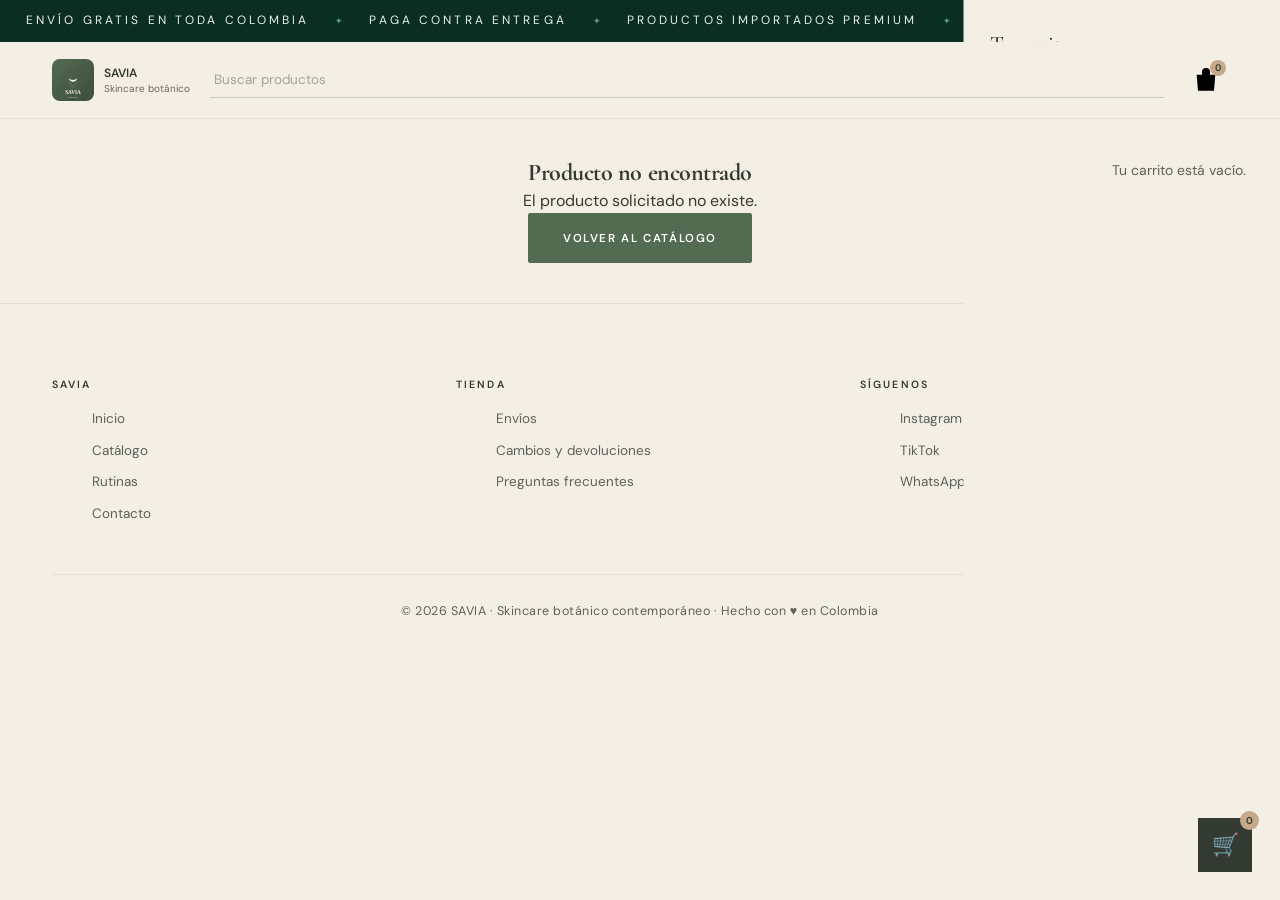
<file: producto.html>
<!DOCTYPE html>
<html lang="es">
<head>
<meta charset="UTF-8">
<meta name="viewport" content="width=device-width, initial-scale=1">
<title id="pageTitle">Producto · SAVIA</title>
<meta name="description" content="Ficha de producto SAVIA. Skincare botánico contemporáneo con personalización de colores.">
<meta property="og:type" content="product">
<meta name="theme-color" content="#536B50">
<link rel="icon" href="favicon.svg" sizes="any">
<link rel="icon" type="image/svg+xml" href="favicon.svg">
<link rel="preconnect" href="https://fonts.googleapis.com">
<link rel="preconnect" href="https://fonts.gstatic.com" crossorigin>
<link href="https://fonts.googleapis.com/css2?family=Cormorant+Garamond:wght@500;600&family=DM+Sans:wght@400;500;700&display=swap" rel="stylesheet">
<script type="application/ld+json">{"@context":"https://schema.org","@type":"OnlineStore","name":"SAVIA","slogan":"Tu piel, en su mejor esencia.","url":"https://ikib2c.github.io/tiendasavio/","areaServed":{"@type":"Country","name":"Colombia"}}</script>
<link rel="stylesheet" href="assets/css/style.css">
</head>
<body>
<a class="skip" href="#contenido">Ir al contenido</a>

<!-- Topbar nevora -->
<div class="nv-bar">
  <div class="nv-marquee">
    <div class="nv-set">
      <span>Envío gratis en toda Colombia</span><span class="nv-dot">✦</span>
      <span>Paga contra entrega</span><span class="nv-dot">✦</span>
      <span>Productos importados premium</span><span class="nv-dot">✦</span>
      <span>Skincare botánico contemporáneo</span><span class="nv-dot">✦</span>
    </div>
    <div class="nv-set" aria-hidden="true">
      <span>Envío gratis en toda Colombia</span><span class="nv-dot">✦</span>
      <span>Paga contra entrega</span><span class="nv-dot">✦</span>
      <span>Productos importados premium</span><span class="nv-dot">✦</span>
      <span>Skincare botánico contemporáneo</span><span class="nv-dot">✦</span>
    </div>
  </div>
</div>

<header id="header">
  <div class="hd">
    <a class="brand" href="index.html">
      <img src="img/logo-savia.svg" alt="SAVIA">
      <span class="bt">SAVIA<br><span style="font:400 10px/1.2 'DM Sans',sans-serif;color:#6b645a;display:block;margin-top:2px">Skincare botánico</span></span>
    </a>
    <div class="search">
      <input type="search" id="searchInput" placeholder="Buscar productos" aria-label="Buscar productos">
    </div>
    <div class="hicons">
      <button class="ib" id="cartBtn" aria-label="Ver carrito" onclick="toggleCart()"><svg class="ic" viewBox="0 0 24 24"><path d="M5 8h14l-1 12H6L5 8zM9 8V6a3 3 0 0 1 6 0v2"/></svg><span class="badge" id="cartCount">0</span></button>
    </div>
  </div>
</header>

<button class="mm-toggle" id="mmToggle" aria-label="Abrir menú" onclick="toggleMM()">☰</button>

<div class="mm" id="mm">
  <div class="mm-head">
    <span class="mm-title">SAVIA</span>
    <button class="ib" onclick="closeMM()" style="background:none">✕</button>
  </div>
  <ul class="mm-list">
    <li><button onclick="closeMM();window.location.href='index.html'">Inicio</button></li>
    <li><button onclick="closeMM();window.location.href='index.html#tienda'">Catálogo</button></li>
    <li><button onclick="closeMM();window.location.href='index.html#contacto'">Contacto</button></li>
  </ul>
  <div class="mm-foot">
    <a class="mm-wa" href="https://wa.me/573007579993?text=Hola%20SAVIA,%20quiero%20una%20recomendaci%C3%B3n" target="_blank">Pedir por WhatsApp</a>
  </div>
</div>

<main id="contenido">
  <section class="producto">
    <div class="wrap">
      <div class="bread"><a href="index.html">Inicio</a> <span>›</span> <span id="prodBreadCat">Producto</span></div>
    </div>
    <div class="producto-wrap">
      <!-- Galería -->
      <div class="producto-galeria">
        <div class="ph" id="fotoPrincipal">
          <img id="imgPrincipal" src="img/p/placeholder.svg" alt="">
        </div>
        <div class="miniaturas" id="miniaturas"></div>
      </div>

      <!-- Información — estilo nevora (product-form) -->
      <div class="producto-info">
        <form class="product-form" id="product-form" action="/cart/add" method="post" novalidate>
          <input type="hidden" name="id" value="">
          <input type="hidden" name="quantity" value="1">

          <span class="nv-eyebrow" id="prodEyebrow">Línea</span>
          <h1 id="prodNombre">Nombre del producto</h1>
          <p class="desc" id="prodSubtitle">Subtítulo del producto.</p>
          <ul class="nv-minibens" id="prodMiniBens"></ul>

          <div class="etiqueta chip-line" id="prodEtiqueta" style="display:none">Destacado</div>
          <div class="precio" id="prodPrecio">$0</div>

          <!-- Personalización de colores (variantes) -->
          <div class="product-form__variants" id="product-form__variants" style="display:none">
            <div id="variants-data"></div>
          </div>

          <div class="color-picker">
            <label>Color del envase</label>
            <div class="color-options" id="colorOptions"></div>
            <div class="color-preview"><div class="swatch" id="colorSwatch"></div><span id="colorNombre">—</span></div>
          </div>

          <p class="desc" id="prodDesc" style="margin-top:16px;margin-bottom:22px"></p>

          <div class="nv-urgency" id="prodUrgency" style="display:none">Lote importado disponible</div>

          <div class="product-form__buttons product-form__buttons--uppercase">
            <div class="product-form__quantity-and-btn product-form__quantity-and-btn--none product-form__quantity-and-btn--stretch-quantity">
              <div class="qty">
                <button type="button" onclick="cambiarCantidad(this,-1)">−</button>
                <input type="number" id="qty" value="1" min="1" max="99" readonly>
                <button type="button" onclick="cambiarCantidad(this,1)">+</button>
              </div>
              <button id="btnAdd" type="button" class="btn-add" onclick="agregarAlCarrito(producto.id,1,colorSeleccionado)">Agregar al carrito</button>
            </div>
          </div>

          <button class="btn-wa" id="btnWa" style="margin-top:10px;width:100%">Comprar por WhatsApp</button>
          <button class="btn-cod" id="btnCod" onclick="abrirCOD(producto.id)">Pedir contra entrega</button>
        </form>
      </div>

      <div class="tabs" style="margin-top:30px">
        <button class="tab-btn active" onclick="abrirTab(this,'descripcion')">Descripción</button>
        <button class="tab-btn" onclick="abrirTab(this,'ingredientes')">Ingredientes</button>
        <button class="tab-btn" onclick="abrirTab(this,'modo-uso')">Modo de uso</button>
        <button class="tab-btn" onclick="abrirTab(this,'beneficios')">Beneficios</button>
      </div>
      <div id="tab-descripcion" class="tab-panel active"></div>
      <div id="tab-ingredientes" class="tab-panel"></div>
      <div id="tab-modo-uso" class="tab-panel"></div>
      <div id="tab-beneficios" class="tab-panel"></div>
      </div>
    </div>
  </section>

  <!-- Completa tu rutina (clon nvrx nevora) -->
  <section class="nvrx" id="completaRutina">
    <div class="nvrx-shell">
      <header class="nvrx-header">
        <div class="nvrx-header__copy">
          <p class="nvrx-eyebrow"><span></span>NO TE QUEDES A MEDIAS</p>
          <h2>Completa tu rutina. <em>Llévala al siguiente nivel.</em></h2>
          <p class="nvrx-subheading">Seleccionamos productos que complementan tu compra y hacen que tu rutina sea más completa, práctica y consistente.</p>
        </div>
        <div class="nvrx-header__side">
          <div class="nvrx-proof">
            <span><b>01</b> Selección complementaria</span>
            <span><b>02</b> Envío gratis</span>
            <span><b>03</b> Pago al recibir</span>
          </div>
          <div class="nvrx-controls">
            <button type="button" data-prev aria-label="Producto anterior"><svg viewBox="0 0 24 24" aria-hidden="true"><path d="M15 6 9 12l6 6"></path></svg></button>
            <button type="button" data-next aria-label="Producto siguiente"><svg viewBox="0 0 24 24" aria-hidden="true"><path d="m9 6 6 6-6 6"></path></svg></button>
          </div>
        </div>
      </header>
      <div class="nvrx-track-wrap">
        <div class="nvrx-track" id="nvrxTrack"></div>
      </div>
    </div>
  </section>
</main>

<footer>
  <div class="wrap">
    <div class="footer-grid">
      <div class="footer-col">
        <h5>SAVIA</h5>
        <ul>
          <li><a href="index.html">Inicio</a></li>
          <li><a href="index.html#tienda">Catálogo</a></li>
          <li><a href="index.html#rutinas">Rutinas</a></li>
          <li><a href="index.html#contacto">Contacto</a></li>
        </ul>
      </div>
      <div class="footer-col">
        <h5>Tienda</h5>
        <ul>
          <li><a href="#">Envíos</a></li>
          <li><a href="#">Cambios y devoluciones</a></li>
          <li><a href="#">Preguntas frecuentes</a></li>
        </ul>
      </div>
      <div class="footer-col">
        <h5>Síguenos</h5>
        <ul>
          <li><a href="https://www.instagram.com/nevora.health/" target="_blank">Instagram</a></li>
          <li><a href="https://www.tiktok.com/@nevora55" target="_blank">TikTok</a></li>
          <li><a href="https://wa.me/573007579993" target="_blank">WhatsApp</a></li>
        </ul>
      </div>
    </div>
    <div class="copy">© 2026 SAVIA · Skincare botánico contemporáneo · Hecho con ♥ en Colombia</div>
  </div>
</footer>

<!-- Carrito flotante -->
<button class="fab-cart" id="fabCart" onclick="toggleCart()" aria-label="Ver carrito">🛒<span class="badge" id="fabBadge">0</span></button>
<div class="cd-overlay" id="cdOverlay" onclick="toggleCart()"></div>
<div class="cd-panel" id="cdPanel">
  <div class="cd-h"><h3>Tu carrito</h3><button class="ib" onclick="toggleCart()">✕</button></div>
  <div class="cd-body" id="cdBody">
    <div class="cd-empty" id="cdEmpty">Tu carrito está vacío.</div>
    <div class="cd-items" id="cdItems"></div>
    <div class="cd-total" id="cdTotal" style="display:none">
      <div style="display:flex;justify-content:space-between;font:600 15px var(--ff-titular);color:var(--grafito);margin:0 0 12px">
        <span>Subtotal</span><span id="cdSubtotal">$0</span>
      </div>
      <div class="cd-pagos">
        <div style="font-size:12px;color:var(--texto-secundario);margin-bottom:8px">Formas de pago</div>
        <div style="display:flex;gap:8px;flex-wrap:wrap">
          <span style="font-size:10px;border:1px solid var(--borde);color:var(--texto-secundario);padding:3px 8px;border-radius:6px">PSE</span>
          <span style="font-size:10px;border:1px solid var(--borde);color:var(--texto-secundario);padding:3px 8px;border-radius:6px">Nequi</span>
          <span style="font-size:10px;border:1px solid var(--borde);color:var(--texto-secundario);padding:3px 8px;border-radius:6px">Bancolombia</span>
          <span style="font-size:10px;border:1px solid var(--borde);color:var(--texto-secundario);padding:3px 8px;border-radius:6px">Visa</span>
          <span style="font-size:10px;border:1px solid var(--borde);color:var(--texto-secundario);padding:3px 8px;border-radius:6px">Mastercard</span>
        </div>
      </div>
      <button class="btn savia" id="cdCheckout" style="width:100%;margin-top:10px">Pedir por WhatsApp</button>
      <div style="font-size:12px;color:var(--texto-secundario);text-align:center;margin-top:8px">Sin pagar nada por adelantado</div>
    </div>
  </div>
</div>

<!-- Formulario COD clon Releasit nevora -->
<div class="cod-overlay" id="codOverlay" onclick="cerrarCOD()"></div>
<div class="cod-modal" id="codModal">
  <div class="cod-h">
    <h3>Completa tu pedido</h3>
    <button class="cod-close" onclick="cerrarCOD()" aria-label="Cerrar">✕</button>
  </div>
  <div class="cod-body">
    <form id="codForm">
      <!-- Resumen del producto -->
      <div class="cod-prod">
        <div class="cod-prod-media">
          <div class="cod-prod-img" id="codProdImg"></div>
          <span class="cod-prod-qty" id="codProdQty">1</span>
        </div>
        <div class="cod-prod-info">
          <div class="cod-prod-name" id="codProdName"></div>
          <div class="cod-prod-prices">
            <span class="cod-prod-orig" id="codProdOrig"></span>
            <span class="cod-prod-final" id="codProdFinal"></span>
          </div>
        </div>
      </div>

      <!-- Método de envío -->
      <div class="cod-ship">
        <span class="cod-ship-label">Método de envío</span>
        <label class="cod-ship-item">
          <input type="radio" name="shippingRate" value="gratis" checked>
          <span class="cod-ship-text">
            <span class="cod-ship-title">Envío gratis</span>
            <span class="cod-ship-desc">Entrega en 3 a 5 días hábiles</span>
          </span>
          <span class="cod-ship-price">Gratis</span>
        </label>
        <label class="cod-ship-item">
          <input type="radio" name="shippingRate" value="prioritario">
          <span class="cod-ship-text">
            <span class="cod-ship-title">Envío prioritario</span>
            <span class="cod-ship-desc">Recibe tu pedido lo antes posible</span>
          </span>
          <span class="cod-ship-price">$5.000</span>
        </label>
      </div>
      <p class="cod-trust">Paga al recibir. Sin anticipos.</p>

      <!-- Datos de entrega -->
      <p class="cod-section">¿Dónde recibes tu pedido?</p>
      <p class="cod-help">Escribe tu dirección completa para facilitar la entrega.</p>

      <div class="cod-row">
        <div class="cod-field">
          <label>Nombre <span class="req">*</span></label>
          <input type="text" id="codNombre" placeholder="Nombre" required>
        </div>
        <div class="cod-field">
          <label>Apellido <span class="req">*</span></label>
          <input type="text" id="codApellido" placeholder="Apellido" required>
        </div>
      </div>
      <div class="cod-field">
        <label>Celular / WhatsApp <span class="req">*</span></label>
        <input type="tel" id="codTelefono" placeholder="Tu número de celular" required>
        <span class="cod-help">Recibirás la confirmación y la guía por WhatsApp.</span>
      </div>
      <div class="cod-field">
        <label>Dirección de entrega <span class="req">*</span></label>
        <input type="text" id="codDireccion" placeholder="Ej. Calle 45 #13-25, casa o apartamento" required>
      </div>
      <div class="cod-row">
        <div class="cod-field">
          <label>Departamento <span class="req">*</span></label>
          <select id="codDepartamento">
            <option value="">Departamento</option>
            <option value="AMAZONAS">AMAZONAS</option>
            <option value="ANTIOQUIA">ANTIOQUIA</option>
            <option value="ARAUCA">ARAUCA</option>
            <option value="ARCHIPIELAGO DE SAN ANDRES, PROVIDENCIA Y SANTA CATALINA">ARCHIPIELAGO DE SAN ANDRES</option>
            <option value="ATLANTICO">ATLANTICO</option>
            <option value="BOLIVAR">BOLIVAR</option>
            <option value="BOYACA">BOYACA</option>
            <option value="CALDAS">CALDAS</option>
            <option value="CAQUETA">CAQUETA</option>
            <option value="CASANARE">CASANARE</option>
            <option value="CAUCA">CAUCA</option>
            <option value="CESAR">CESAR</option>
            <option value="CHOCO">CHOCO</option>
            <option value="CORDOBA">CORDOBA</option>
            <option value="CUNDINAMARCA">CUNDINAMARCA</option>
            <option value="GUAINIA">GUAINIA</option>
            <option value="GUAVIARE">GUAVIARE</option>
            <option value="HUILA">HUILA</option>
            <option value="LA GUAJIRA">LA GUAJIRA</option>
            <option value="MAGDALENA">MAGDALENA</option>
            <option value="META">META</option>
            <option value="NARINO">NARINO</option>
            <option value="NORTE DE SANTANDER">NORTE DE SANTANDER</option>
            <option value="PUTUMAYO">PUTUMAYO</option>
            <option value="QUINDIO">QUINDIO</option>
            <option value="RISARALDA">RISARALDA</option>
            <option value="SANTANDER">SANTANDER</option>
            <option value="SUCRE">SUCRE</option>
            <option value="TOLIMA">TOLIMA</option>
            <option value="VALLE DEL CAUCA">VALLE DEL CAUCA</option>
            <option value="VAUPES">VAUPES</option>
            <option value="VICHADA">VICHADA</option>
          </select>
        </div>
        <div class="cod-field">
          <label>Ciudad <span class="req">*</span></label>
          <input type="text" id="codCiudad" placeholder="Ciudad" required>
        </div>
      </div>
      <div class="cod-field">
        <label>Barrio / Referencia (opcional)</label>
        <input type="text" id="codNota" placeholder="#Casa / Torre / Apto / Barrio o Referencia">
      </div>
      <div class="cod-row">
        <div class="cod-field">
          <label>Color del envase</label>
          <select id="codColor"></select>
        </div>
        <div class="cod-field">
          <label>Cantidad</label>
          <input type="number" id="codCantidad" value="1" min="1" max="99">
        </div>
      </div>

      <!-- Upsells -->
      <div class="cod-upsell">
        <h4>¿Agregar un producto más?</h4>
        <div id="codUpsells"></div>
      </div>

      <!-- Totales -->
      <div class="cod-totals">
        <div class="cod-tot-row" id="codRowDesc" style="display:none">
          <span>Descuentos</span><span id="codDescuentos">-$0</span>
        </div>
        <div class="cod-tot-row">
          <span>Subtotal</span><span id="codSubtotal">$0</span>
        </div>
        <div class="cod-tot-row">
          <span>Envío</span><span id="codEnvio">Gratis</span>
        </div>
        <div class="cod-tot-row cod-tot-final">
          <span>Total</span><span id="codTotal">$0</span>
        </div>
      </div>
      <p class="cod-commit">Al confirmar, te comprometes a recibir y pagar tu pedido en la entrega.</p>
    </form>
  </div>
  <div class="cod-actions">
    <button class="cod-btn-cerrar" onclick="cerrarCOD()">Cerrar</button>
    <button class="cod-btn-cod" id="codBtnEnviar">Confirmar pedido</button>
  </div>
</div>

<script src="data/configuracion.js"></script>
<script src="data/catalogo.js"></script>
<script src="assets/js/main.js"></script>
<script>
/* Lectura del producto desde la URL (?id=p01) y renderizado de la ficha */
const params = new URLSearchParams(location.search);
const pid = params.get('id');
const producto = window.CATALOGO_SAVIA && window.CATALOGO_SAVIA.find(p => p.id === pid);

if (!producto) {
  document.getElementById('contenido').innerHTML = '<div style="padding:40px;text-align:center"><h2>Producto no encontrado</h2><p>El producto solicitado no existe.</p><a href="index.html" class="btn savia">Volver al catálogo</a></div>';
} else {
  document.title = producto.n + ' · SAVIA';
  document.getElementById('pageTitle').textContent = producto.n + ' · SAVIA';
  document.getElementById('prodEyebrow').textContent = producto.linea;
  document.getElementById('prodBreadCat').textContent = producto.linea;
  document.getElementById('prodNombre').textContent = producto.n;
  document.getElementById('prodSubtitle').textContent = producto.desc;
  document.getElementById('prodPrecio').innerHTML = producto.pOrig
    ? `<span style="font-size:15px;color:var(--texto-secundario);text-decoration:line-through;margin-right:8px">${new Intl.NumberFormat('es-CO',{style:'currency',currency:'COP',minimumFractionDigits:0}).format(producto.pOrig)}</span>${new Intl.NumberFormat('es-CO',{style:'currency',currency:'COP',minimumFractionDigits:0}).format(producto.p)} <span style="color:var(--savia);font-weight:700;font-size:14px;margin-left:6px">-${Math.round(((producto.pOrig-producto.p)/producto.pOrig)*100)}%</span>`
    : new Intl.NumberFormat('es-CO',{style:'currency',currency:'COP',minimumFractionDigits:0}).format(producto.p);
  document.getElementById('prodDesc').textContent = producto.desc;

  // Ocultar subtítulo si está vacío
  if(!producto.desc){ document.getElementById('prodSubtitle').style.display='none'; }

  // Set hidden product id
  document.querySelector('#product-form input[name="id"]').value = producto.id;

  const etiqueta = document.getElementById('prodEtiqueta');
  if (producto.destacado) { etiqueta.style.display='inline-flex'; etiqueta.textContent='Destacado'; }
  if (producto.nuevo) { etiqueta.style.display='inline-flex'; etiqueta.textContent='Nuevo'; }

  // Mini-beneficios estilo nevora
  const miniBens = document.getElementById('prodMiniBens');
  producto.beneficios.forEach(b=>{
    const li=document.createElement('li'); li.textContent=b; miniBens.appendChild(li);
  });

  // Urgencia (estilo nevora "Lote importado disponible")
  const urgency = document.getElementById('prodUrgency');
  if(producto.destacado || producto.nuevo){
    urgency.style.display='flex';
    urgency.textContent = producto.nuevo ? 'Lanzamiento disponible' : 'Lote importado disponible';
  }

  const imgPrincipal = document.getElementById('imgPrincipal');
  const miniaturas = document.getElementById('miniaturas');
  producto.imgs.forEach((src,i)=>{
    const m = document.createElement('img');
    m.src = src; m.alt = producto.n; m.className='mini'+(i===0?' active':'');
    m.onclick=()=>{ imgPrincipal.src=src; document.querySelectorAll('#miniaturas img').forEach(x=>x.classList.remove('active')); m.classList.add('active'); };
    miniaturas.appendChild(m);
  });
  if(producto.imgs.length) imgPrincipal.src=producto.imgs[0];

  // Personalización de colores
  const colorOptions = document.getElementById('colorOptions');
  let colorSeleccionado = Object.keys(producto.color)[0];
  Object.entries(producto.color).forEach(([nombre,hex])=>{
    const chip = document.createElement('div');
    chip.className='color-chip'+(nombre===colorSeleccionado?' active':'');
    chip.style.background=hex;
    chip.title=nombre;
    chip.onclick=()=>{
      colorSeleccionado=nombre;
      document.querySelectorAll('.color-chip').forEach(c=>c.classList.remove('active'));
      chip.classList.add('active');
      document.getElementById('colorSwatch').style.background=hex;
      document.getElementById('colorNombre').textContent=nombre;
      actualizarWhatsApp();
    };
    colorOptions.appendChild(chip);
  });

  // Tabs
  window.abrirTab = function(btn, id){
    document.querySelectorAll('.tab-btn').forEach(b=>b.classList.remove('active'));
    document.querySelectorAll('.tab-panel').forEach(p=>p.classList.remove('active'));
    btn.classList.add('active');
    document.getElementById('tab-'+id).classList.add('active');
  };
  document.getElementById('tab-descripcion').textContent = producto.desc;
  document.getElementById('tab-ingredientes').innerHTML = '<h4>Ingredientes</h4><p>'+producto.ingredientes+'</p>';
  document.getElementById('tab-modo-uso').innerHTML = '<h4>Modo de uso</h4><p>'+producto.uso+'</p>';
  document.getElementById('tab-beneficios').innerHTML = '<h4>Beneficios</h4><ul>'+producto.beneficios.map(b=>'<li>'+b+'</li>').join('')+'</ul>';

  // JSON-LD producto
  const ld = {"@context":"https://schema.org","@type":"Product","name":producto.n,"image":producto.imgs[0],"description":producto.desc,"brand":{"@type":"Brand","name":"SAVIA"},"offers":{"@type":"Offer","price":String(producto.p),"priceCurrency":"COP","availability":"https://schema.org/InStock"}};
  const existing = document.querySelector('script[type="application/ld+json"]');
  if(existing) existing.remove();
  const s = document.createElement('script'); s.type='application/ld+json'; s.text=JSON.stringify(ld); document.head.appendChild(s);

  // WhatsApp dinámico con color seleccionado
  function actualizarWhatsApp(){
    const wa = document.getElementById('btnWa');
    const qty = document.getElementById('qty').value;
    const texto = `Hola SAVIA, me interesa el producto "${producto.n}" (color del envase: ${colorSeleccionado}), cantidad ${qty}.`;
    wa.href = `https://wa.me/${window.CONFIG_PUBLICADA.tienda.whatsappPedidos}?text=${encodeURIComponent(texto)}`;
  }
  document.getElementById('qty').addEventListener('input', actualizarWhatsApp);
  actualizarWhatsApp();
}
</script>
</body>
</html>
</file>
<file: assets/css/style.css>
/* ============================================================
   SAVIA — Sistema de diseño (basado en brief_branding_SAVIA_actualizado.md §5)
   Estructura adaptada de nevora.com.co (Shopify)
   Colores: verde #536B50 | niebla #DCE4D5 | marfil #F4EFE5 | arena #C6A98B | grafito #333A32
   Tipografía: Cormorant Garamond (títulos) + DM Sans (cuerpo/botones)
   ============================================================ */

/* Tokens de marca SAVIA */
:root{
  --savia:#536B50;           /* Verde SAVIA — principal, logotipo, botones */
  --savia-niebla:#DCE4D5;    /* Verde niebla — fondos secundarios */
  --marfil:#F4EFE5;          /* Marfil natural — fondo principal */
  --arena:#C6A98B;           /* Arena — acentos cálidos */
  --grafito:#333A32;         /* Grafito vegetal — texto, contraste */
  --grafito-soft:#5A6259;
  --blanco:#FFFFFF;

  --fondo-principal:var(--marfil);
  --fondo-secundario:var(--savia-niebla);
  --texto-principal:var(--grafito);
  --texto-secundario:var(--grafito-soft);
  --acento:var(--savia);
  --acento-suave:rgba(83,107,80,0.10);
  --borde:#E8E0D4;
  --sombra:0 1px 3px rgba(51,58,50,0.06), 0 8px 24px rgba(51,58,50,0.08);
  --sombra-suave:0 1px 2px rgba(51,58,50,0.04);

  --ff-titular:"Cormorant Garamond", serif;
  --ff-cuerpo:"DM Sans", sans-serif;

  --radio:2px;           /* nevora usa esquinas muy suaves/casi cuadradas */
  --radio-pill:999px;
  --espacio-xs:8px;
  --espacio-sm:16px;
  --espacio-md:24px;
  --espacio-lg:40px;
  --espacio-xl:64px;
}

*,::before,::after{box-sizing:border-box}
html{scroll-behavior:smooth;overflow-anchor:none}
body{
  background:var(--fondo-principal);
  color:var(--texto-principal);
  font:400 16px/1.6 var(--ff-cuerpo);
  -webkit-font-smoothing:antialiased;
  margin:0
}
img{max-width:100%;display:block}
a{color:inherit;text-decoration:none}
button{font-family:inherit;background:none;border:0;cursor:pointer;font:inherit}
input,select,textarea{font-family:inherit;font:inherit}
h1,h2,h3,h4{font-family:var(--ff-titular);line-height:1.2;letter-spacing:-0.02em;margin:0}
p{margin:0}
.skip{position:absolute;left:-999px;top:8px;background:var(--blanco);color:var(--grafito);padding:10px 16px;border-radius:10px;z-index:999;font-weight:600}
.skip:focus{left:8px}
.wrap{max-width:1240px;margin:0 auto;padding:0 32px}
.section{padding:88px 0}
.section-title{font:500 clamp(30px,4vw,44px)/1.15 var(--ff-titular);color:var(--grafito);text-align:center;margin-bottom:14px;letter-spacing:-.01em}
.section-sub{color:var(--texto-secundario);text-align:center;font-size:15px;max-width:600px;margin:0 auto 44px;line-height:1.7}

/* ============ Topbar nevora (marquee) ============ */
.nv-bar{
  width:100%;background:#0a2e22;height:42px;display:flex;align-items:center;overflow:hidden;font-family:"DM Sans",-apple-system,sans-serif
}
.nv-marquee{display:flex;white-space:nowrap;animation:nv-scroll 34s linear infinite}
.nv-marquee:hover{animation-play-state:paused}
.nv-set{display:flex;align-items:center;flex-shrink:0}
.nv-set span{font-size:12px;font-weight:400;letter-spacing:0.26em;text-transform:uppercase;color:#e8f0ec;padding:0 26px}
.nv-dot{color:#5a9e7e!important;font-size:9px!important;letter-spacing:0!important;padding:0!important}
@keyframes nv-scroll{0%{transform:translateX(0)}100%{transform:translateX(-50%)}}
@media (max-width:600px){.nv-set span{font-size:10.5px;letter-spacing:0.18em;padding:0 18px}}

/* ============ Header / Navegación ============ */
#header{position:sticky;top:0;z-index:60;background:rgba(244,239,229,0.96);backdrop-filter:blur(14px);-webkit-backdrop-filter:blur(14px);border-bottom:1px solid rgba(51,58,50,0.08)}
.hd{display:grid;grid-template-columns:auto 1fr auto;align-items:center;gap:20px;max-width:1240px;margin:0 auto;padding:16px 32px}
.brand{justify-self:start;display:flex;align-items:center;gap:10px}
.brand img{height:42px;display:block}
.brand .bt{font:600 12px/1.35 var(--ff-cuerpo);color:var(--grafito);max-width:172px;text-align:left}
.search{position:relative;flex:1;min-width:0}
.search input{width:100%;border:0;border-bottom:1px solid rgba(51,58,50,0.2);border-radius:0;background:transparent;padding:9px 4px;font:400 13.5px var(--ff-cuerpo);color:var(--grafito);transition:border-color .25s}
.search input:focus{outline:none;border-bottom-color:var(--savia)}
.search input::placeholder{color:rgba(51,58,50,0.42)}
.hicons{display:flex;gap:6px;justify-self:end;align-items:center}
.ib{position:relative;width:44px;height:44px;border-radius:50%;background:transparent;color:var(--grafito);display:grid;place-items:center;transition:background .2s}
.ib:hover{background:rgba(51,58,50,0.06)}
.ib .badge{position:absolute;top:2px;right:2px;min-width:16px;height:16px;padding:0 4px;border-radius:9px;background:var(--arena);color:var(--grafito);font:600 9.5px/16px var(--ff-cuerpo);text-align:center}

/* Menú móvil */
.mm-toggle{display:none;width:44px;height:44px;border-radius:50%;background:transparent;color:var(--grafito);place-items:center;cursor:pointer;transition:background .2s;justify-self:end}
.mm-toggle:hover{background:rgba(51,58,50,0.06)}
.mm{position:fixed;inset:0;background:rgba(51,58,50,0.45);z-index:75;opacity:0;visibility:hidden;transition:.3s;backdrop-filter:blur(2px)}
.mm.open{opacity:1;visibility:visible}
.mm-panel{position:fixed;top:0;left:-320px;width:320px;max-width:88vw;height:100%;background:var(--marfil);z-index:80;transition:left .35s cubic-bezier(.25,.46,.45,.94);display:flex;flex-direction:column;box-shadow:14px 0 40px rgba(51,58,50,0.2)}
.mm.open .mm-panel{left:0}
.mm-head{display:flex;justify-content:space-between;align-items:center;padding:16px 20px;border-bottom:1px solid var(--borde)}
.mm-title{font:700 22px var(--ff-titular);color:var(--grafito)}
.mm-list{flex:1;overflow-y:auto;padding:16px 12px;list-style:none}
.mm-list button{width:100%;display:flex;align-items:center;gap:12px;padding:13px 14px;border-radius:12px;font:500 14.5px var(--ff-cuerpo);color:var(--grafito);text-align:left;transition:background .2s}
.mm-list button:hover{background:rgba(51,58,50,0.04)}
.mm-foot{padding:14px 16px;border-top:1px solid var(--borde)}
.mm-wa{display:flex;align-items:center;justify-content:center;gap:10px;background:var(--savia);color:var(--blanco);border-radius:var(--radio-pill);padding:13px;font:600 14px var(--ff-cuerpo)}

/* ============ Héroe (estilo Shrine: editorial, aireado, serif protagonista) ============ */
.hero{padding:110px 0 90px;text-align:center;position:relative;overflow:hidden}
.hero-org{position:absolute;inset:-15% -5% auto -5%;background:var(--savia-niebla);border-radius:60% 40% 70% 30% / 50% 60% 40% 50%;z-index:-1;filter:blur(80px);opacity:0.75}
.hero-badge{display:inline-flex;align-items:center;gap:8px;background:transparent;border:1px solid rgba(83,107,80,0.3);border-radius:0;padding:8px 18px;font:600 10px var(--ff-cuerpo);letter-spacing:.22em;text-transform:uppercase;color:var(--savia);margin-bottom:26px}
.hero .eyebrow{font:500 11px var(--ff-cuerpo);letter-spacing:.26em;text-transform:uppercase;color:var(--texto-secundario);margin-bottom:22px;display:inline-block}
.hero h1{font:500 clamp(40px,6.5vw,80px)/1.08 var(--ff-titular);color:var(--grafito);margin:0 0 26px;letter-spacing:-.02em}
.hero h1 em{font-style:italic;font-weight:400;color:var(--savia)}
.hero .lead{font-size:16.5px;color:var(--texto-secundario);max-width:560px;margin:0 auto 38px;line-height:1.8}
.hero-cta{display:flex;gap:14px;justify-content:center;flex-wrap:wrap;margin-top:0}

/* ============ Botones (estilo Shrine: uppercase, letter-spacing, minimal) ============ */
.button{
  --shadow-horizontal-offset:var(--buttons-shadow-horizontal-offset);
  --shadow-vertical-offset:var(--buttons-shadow-vertical-offset);
  --shadow-blur-radius:var(--buttons-shadow-blur-radius);
  --shadow-opacity:var(--buttons-shadow-opacity);
  --border-offset:var(--buttons-border-offset);
  --border-opacity:calc(1 - var(--buttons-border-opacity));
  border-radius:var(--buttons-radius-outset);
  position:relative;
  display:inline-flex;
  justify-content:center;
  align-items:center;
  border:0;
  padding:0 3rem;
  font:inherit;
  text-decoration:none;
  color:rgb(var(--color-button-text));
  transition:box-shadow var(--duration-short) ease;
  -webkit-appearance:none;
  appearance:none;
  background-color:rgba(var(--color-button),var(--alpha-button-background));
  font-weight:700;
  z-index:0
}
.button span{position:relative;z-index:2}

.btn{
  display:inline-flex;align-items:center;justify-content:center;gap:8px;
  min-height:50px;padding:0 34px;border-radius:var(--radio);
  border:1px solid var(--grafito);background:var(--grafito);color:var(--blanco);
  font:600 11.5px var(--ff-cuerpo);letter-spacing:.14em;text-transform:uppercase;
  transition:background .25s,color .25s,border-color .25s
}
.btn:hover{background:transparent;color:var(--grafito)}
.btn.savia{background:var(--savia);border-color:var(--savia);color:var(--blanco)}
.btn.savia:hover{background:transparent;color:var(--savia)}
.btn.outline{background:transparent;color:var(--grafito)}
.btn.outline:hover{background:var(--grafito);color:var(--blanco)}
.btn.ghost{background:transparent;color:var(--texto-secundario);border-color:transparent}
.btn.ghost:hover{background:rgba(51,58,50,0.05);color:var(--grafito)}

/* ============ Tarjetas (estilo Shrine: imagen-first, hover zoom, bordes hairline) ============ */
.nvc-card{
  position:relative;
  background:var(--blanco);
  border:1px solid rgba(51,58,50,0.08);
  border-radius:var(--radio);
  overflow:hidden;
  display:flex;
  flex-direction:column;
  transition:border-color .3s
}
.nvc-card:hover{border-color:rgba(51,58,50,0.22)}
.nvc-card__media{
  position:relative;
  background:var(--savia-niebla);
  aspect-ratio:4/5;
  overflow:hidden
}
.nvc-card__media img{width:100%;height:100%;object-fit:cover;transition:transform .8s cubic-bezier(.25,.46,.45,.94)}
.nvc-card:hover .nvc-card__media img{transform:scale(1.05)}
.nvc-badge{
  position:absolute;top:12px;left:12px;z-index:3;
  background:rgba(244,239,229,0.94);color:var(--grafito);font:600 9.5px var(--ff-cuerpo);
  letter-spacing:.16em;text-transform:uppercase;padding:6px 12px;border-radius:0;backdrop-filter:blur(6px)
}
.nvc-badge--top{top:12px;left:12px}
.nvc-card__body{padding:20px 18px 18px;display:flex;flex-direction:column;gap:7px;flex:1;text-align:center}
.nvc-card__title{font:500 18px/1.3 var(--ff-titular);color:var(--grafito);margin:0 0 2px;letter-spacing:0}
.nvc-card__title a{color:inherit;text-decoration:none}
.nvc-card__title a:hover{color:var(--savia)}
.nvc-card__benefit{font-size:12.5px;color:var(--texto-secundario);margin:0 0 8px;line-height:1.5}
.nvc-card__price{display:flex;align-items:baseline;gap:8px;justify-content:center;font:600 17px var(--ff-titular);color:var(--grafito);margin:0 0 10px}
.nvc-card__price ant{font-size:13px;color:var(--texto-secundario);text-decoration:line-through}
.nvc-card__cta{
  display:inline-flex;align-items:center;justify-content:center;gap:6px;
  background:transparent;color:var(--grafito);border:1px solid rgba(51,58,50,0.28);
  font:600 10.5px var(--ff-cuerpo);letter-spacing:.16em;text-transform:uppercase;padding:13px 18px;border-radius:var(--radio);
  margin-top:auto;text-decoration:none;transition:background .25s,color .25s,border-color .25s
}
.nvc-card__cta:hover{background:var(--grafito);color:var(--blanco);border-color:var(--grafito)}

/* Grid de productos */
.grid-productos{display:grid;grid-template-columns:repeat(auto-fill,minmax(230px,1fr));gap:28px;margin-top:34px}

/* ============ Burbujas de categoría (estilo Shrine) ============ */
.catsbar{padding:64px 0 24px}
.cwrap{position:relative;max-width:1240px;margin:0 auto;padding:0 50px}
#catsTrack{display:grid;grid-auto-flow:column;grid-auto-columns:108px;gap:18px;overflow-x:auto;-webkit-overflow-scrolling:touch;scroll-snap-type:x proximity;padding:6px 2px 16px;scrollbar-width:none}
#catsTrack::-webkit-scrollbar{display:none}
.bub{display:flex;flex-direction:column;align-items:center;gap:12px;background:none;border:0;padding:0;cursor:pointer;scroll-snap-align:start}
.bub .bp{width:92px;height:92px;border-radius:50%;border:1px solid rgba(51,58,50,0.14);background:var(--blanco) center/cover no-repeat;display:grid;place-items:center;transition:border-color .3s,box-shadow .3s}
.bub:hover .bp{border-color:var(--savia);box-shadow:0 0 0 4px rgba(83,107,80,0.08)}
.bub.on .bp{border-color:var(--savia);box-shadow:0 0 0 4px rgba(83,107,80,0.12)}
.bub .bl{font:600 10px/1.4 var(--ff-cuerpo);letter-spacing:.14em;text-transform:uppercase;max-width:100%;text-align:center;white-space:normal;height:40px;overflow:hidden;color:var(--texto-secundario)}

/* ============ Carrusel (estilo Shrine) ============ */
.carsec{padding:72px 0 24px}
.crow{position:relative;max-width:1240px;margin:0 auto;padding:0 32px;margin-bottom:44px}
.chead{display:flex;align-items:baseline;gap:16px;margin-bottom:22px;flex-wrap:wrap}
.clab{display:inline-flex;align-items:center;gap:10px;font:600 11.5px var(--ff-cuerpo);letter-spacing:.22em;text-transform:uppercase;color:var(--grafito)}
.clab::before{content:"";width:28px;height:1px;border-radius:0;background:var(--savia)}
.cmeta{font:400 12.5px var(--ff-cuerpo);color:var(--texto-secundario);letter-spacing:.04em}
.ctrack{display:grid;grid-auto-flow:column;--cols:2.4;--gap:16px;grid-auto-columns:calc((100% - (var(--cols) - 1)*var(--gap))/var(--cols));gap:var(--gap);overflow-x:auto;scroll-snap-type:x mandatory;scroll-behavior:smooth;overscroll-behavior-x:contain;padding:6px 2px 14px;scrollbar-width:none}
.ctrack::-webkit-scrollbar{display:none}
@media(min-width:700px){.ctrack{--cols:3.4}}
@media(min-width:1020px){.ctrack{--cols:4.6;--gap:20px}}
.cnav{display:flex;justify-content:center;gap:8px;margin-top:6px}
.cdot{width:8px;height:8px;border-radius:999px;border:0;padding:0;background:var(--borde);cursor:pointer;transition:.3s}
.cdot.on{background:var(--grafito);width:22px}
.carr{position:absolute;top:50%;transform:translateY(-50%);width:42px;height:42px;border:1px solid rgba(51,58,50,0.18);border-radius:0;background:var(--marfil);color:var(--grafito);display:grid;place-items:center;cursor:pointer;z-index:10;opacity:0;transition:opacity .3s,background .25s,color .25s}
.crow:hover .carr{opacity:1}
.carr:hover{background:var(--grafito);color:var(--blanco);border-color:var(--grafito)}
.carr.L{left:8px}.carr.R{right:8px}
.carr[disabled]{opacity:.25!important;pointer-events:none}
@media(max-width:767px){.carr{display:none}}
.chint{text-align:center;font-size:12.5px;color:var(--texto-secundario);display:none}
@media(hover:none){.chint{display:block}}

/* ============ Rutinas ============ */
.rutinas{background:var(--fondo-secundario)}
.rutinas-grid{display:grid;grid-template-columns:repeat(auto-fit,minmax(260px,1fr));gap:26px;margin-top:40px}
.rutina-card{background:var(--blanco);border:1px solid rgba(51,58,50,0.08);border-radius:var(--radio);padding:36px 30px;transition:border-color .3s;text-align:center}
.rutina-card:hover{border-color:rgba(51,58,50,0.22)}
.rutina-card .icon{width:52px;height:52px;border-radius:0;background:transparent;border:1px solid rgba(83,107,80,0.25);color:var(--savia);display:grid;place-items:center;font-size:22px;margin:0 auto 18px}
.rutina-card h4{font:500 21px/1.3 var(--ff-titular);color:var(--grafito);margin-bottom:10px}
.rutina-card p{font-size:14px;color:var(--texto-secundario);margin-bottom:20px;line-height:1.7}
.rutina-card .btn{width:100%;font-size:10.5px;padding:0 14px}

/* ============ Ficha de producto (estilo Shrine: editorial, aireada) ============ */
.producto{padding:52px 0 88px}
.producto-wrap{display:grid;grid-template-columns:1.15fr 1fr;gap:64px;max-width:1240px;margin:0 auto;padding:0 32px}
.producto-galeria{position:sticky;top:100px}
.producto .ph{aspect-ratio:4/5;border-radius:var(--radio);border:1px solid rgba(51,58,50,0.08);background:var(--blanco)}
.producto .miniaturas{display:flex;gap:10px;margin-top:14px;overflow-x:auto;scrollbar-width:none}
.producto .miniaturas::-webkit-scrollbar{display:none}
.producto .mini img{width:74px;height:74px;object-fit:cover;border-radius:var(--radio);border:1px solid rgba(51,58,50,0.12);cursor:pointer;opacity:0.6;transition:opacity .25s,border-color .25s}
.producto .mini img.active{border-color:var(--savia);opacity:1}
.producto .mini img:hover{opacity:1}

.producto-info{padding-top:6px}
.nv-eyebrow{font:500 11px var(--ff-cuerpo);letter-spacing:.26em;text-transform:uppercase;color:var(--texto-secundario);margin-bottom:14px;display:block}
.producto h1{font:500 clamp(30px,4.5vw,46px)/1.12 var(--ff-titular);color:var(--grafito);margin:0 0 14px;letter-spacing:-.01em}
.producto .precio{display:flex;align-items:baseline;gap:12px;font:500 24px var(--ff-titular);color:var(--grafito);margin:0 0 14px}
.producto .precio ant{font-size:15px;color:var(--texto-secundario);text-decoration:line-through}
.producto .etiqueta{display:inline-flex;align-items:center;gap:6px;background:transparent;color:var(--savia);border:1px solid rgba(83,107,80,0.3);border-radius:0;padding:5px 12px;font:600 9.5px var(--ff-cuerpo);letter-spacing:.16em;text-transform:uppercase;margin-bottom:18px}
.producto .desc{font-size:15px;color:var(--texto-secundario);line-height:1.8;margin:0 0 24px}

/* Personalización de colores por producto */
.color-picker{margin-bottom:26px}
.color-picker label{font:600 10.5px var(--ff-cuerpo);letter-spacing:.2em;text-transform:uppercase;color:var(--texto-secundario);display:block;margin-bottom:12px}
.color-options{display:flex;gap:12px;flex-wrap:wrap}
.color-chip{width:34px;height:34px;border-radius:50%;border:1px solid rgba(51,58,50,0.18);cursor:pointer;transition:box-shadow .25s,border-color .25s;position:relative}
.color-chip:hover{box-shadow:0 0 0 3px rgba(51,58,50,0.08)}
.color-chip.active{border-color:var(--grafito);box-shadow:0 0 0 4px rgba(51,58,50,0.14)}
.color-chip .tick{position:absolute;inset:2px;border-radius:50%;border:2px solid var(--blanco);background:var(--grafito);opacity:0;transition:opacity .2s}
.color-chip.active .tick{opacity:1}
.color-preview{display:inline-flex;align-items:center;gap:10px;margin-top:12px;font:500 12.5px var(--ff-cuerpo);color:var(--texto-secundario)}
.color-preview .swatch{width:18px;height:18px;border-radius:50%;border:1px solid rgba(51,58,50,0.18)}

/* Urgencia (estilo Shrine: hairline) */
.nv-urgency{
  margin-top:18px;padding:13px 16px;background:transparent;border:1px solid rgba(83,107,80,0.28);border-radius:var(--radio);
  font:600 10.5px var(--ff-cuerpo);letter-spacing:.16em;text-transform:uppercase;color:var(--savia);display:flex;align-items:center;gap:8px
}

/* Cantidad y acciones */
.actions{margin-top:30px;display:flex;gap:12px;align-items:center}
.qty{display:flex;align-items:center;gap:6px;border:1px solid rgba(51,58,50,0.22);border-radius:var(--radio);padding:4px 8px;background:transparent}
.qty button{width:36px;height:38px;border-radius:0;background:transparent;color:var(--grafito);font:400 16px var(--ff-cuerpo);display:grid;place-items:center}
.qty button:hover{color:var(--savia)}
.qty input{width:38px;border:0;background:transparent;text-align:center;font:600 14px var(--ff-cuerpo);color:var(--grafito)}
.btn-add{flex:1;background:var(--savia);border:1px solid var(--savia);color:var(--blanco);font:600 11.5px var(--ff-cuerpo);letter-spacing:.14em;text-transform:uppercase;min-height:50px;border-radius:var(--radio);transition:background .25s,color .25s}
.btn-add:hover{background:transparent;color:var(--savia)}
.btn-add.adding{background:var(--arena);border-color:var(--arena);color:var(--grafito)}

/* FAB carrito flotante (estilo Shrine: discreto) */
.fab-cart{position:fixed;bottom:28px;right:28px;z-index:90;width:54px;height:54px;border-radius:0;background:var(--grafito);color:var(--marfil);display:grid;place-items:center;font-size:22px;transition:background .25s}
.fab-cart:hover{background:var(--savia)}
.fab-cart .badge{position:absolute;top:-7px;right:-7px;min-width:19px;height:19px;padding:0 4px;border-radius:50%;background:var(--arena);color:var(--grafito);font:600 10px/19px var(--ff-cuerpo);text-align:center}
.btn-wa{display:inline-flex;align-items:center;justify-content:center;gap:8px;background:transparent;color:var(--grafito);border:1px solid rgba(51,58,50,0.28);font:600 11.5px var(--ff-cuerpo);letter-spacing:.14em;text-transform:uppercase;min-height:50px;padding:0 22px;border-radius:var(--radio);transition:background .25s,color .25s}
.btn-wa:hover{background:var(--grafito);color:var(--blanco)}

/* Tabs info producto (estilo Shrine) */
.tabs{margin-top:44px;border-bottom:1px solid rgba(51,58,50,0.1);display:flex;gap:0;overflow-x:auto;scrollbar-width:none}
.tabs::-webkit-scrollbar{display:none}
.tabs button{border:none;background:none;font:600 10.5px var(--ff-cuerpo);letter-spacing:.18em;text-transform:uppercase;color:var(--texto-secundario);padding:0 22px 14px;border-bottom:1px solid transparent;cursor:pointer;transition:color .25s,border-color .25s;white-space:nowrap}
.tabs button:hover{color:var(--grafito)}
.tabs button.active{color:var(--grafito);border-bottom-color:var(--grafito)}
.tab-panel{display:none;padding:30px 0;color:var(--texto-secundario);font-size:14.5px;line-height:1.85}
.tab-panel.active{display:block}
.tab-panel h4{font:500 19px var(--ff-titular);color:var(--grafito);margin-bottom:12px}
.tab-panel ul{list-style:none;margin:0 0 12px;padding:0}
.tab-panel li{margin-bottom:8px;padding-left:18px;position:relative}
.tab-panel li::before{content:"—";position:absolute;left:0;color:var(--arena)}

/* ============ Breadcrumb ============ */
.bread{font:500 10.5px var(--ff-cuerpo);letter-spacing:.2em;text-transform:uppercase;color:var(--texto-secundario);margin-bottom:10px;display:flex;align-items:center;gap:10px}
.bread a{color:var(--texto-secundario);transition:color .2s}
.bread a:hover{color:var(--savia)}

/* ============ Contacto / Footer (estilo Shrine) ============ */
.contacto{display:grid;grid-template-columns:1fr 1fr;gap:48px;margin-top:40px}
.contacto .card{background:var(--grafito);color:var(--marfil);border-radius:var(--radio);padding:44px 40px}
.contacto .card h3{font:500 26px var(--ff-titular);color:var(--blanco);margin-bottom:14px}
.contacto .card p{color:rgba(244,239,229,0.85);font-size:14px;margin-bottom:14px;line-height:1.75}
.contacto form{display:flex;flex-direction:column;gap:14px}
.contacto input, .contacto select, .contacto textarea{width:100%;border:0;border-bottom:1px solid rgba(244,239,229,0.3);background:transparent;color:var(--blanco);border-radius:0;padding:12px 2px;font:inherit}
.contacto input::placeholder{color:rgba(244,239,229,0.5)}
.contacto input:focus,.contacto select:focus,.contacto textarea:focus{outline:none;border-bottom-color:var(--arena)}
.contacto select option{color:var(--grafito)}
footer{border-top:1px solid rgba(51,58,50,0.08);padding:56px 0 32px;color:var(--texto-secundario);font-size:14px}
.footer-grid{display:grid;grid-template-columns:repeat(auto-fit,minmax(180px,1fr));gap:36px;margin-bottom:36px}
.footer-col h5{font:600 10.5px var(--ff-cuerpo);letter-spacing:.2em;text-transform:uppercase;color:var(--grafito);margin-bottom:16px}
.footer-col ul{list-style:none}
.footer-col ul li{margin-bottom:9px}
.footer-col ul li a{color:var(--texto-secundario);transition:color .2s;font-size:13.5px}
.footer-col ul li a:hover{color:var(--savia)}
.copy{text-align:center;padding-top:26px;border-top:1px solid rgba(51,58,50,0.08);color:var(--texto-secundario);font-size:12.5px;letter-spacing:.04em}

/* ============ Carrito flotante (estilo Shrine) ============ */
.cd-overlay{position:fixed;inset:0;background:rgba(51,58,50,0.4);z-index:50;opacity:0;visibility:hidden;transition:.35s;backdrop-filter:blur(3px)}
.cd-overlay.open{opacity:1;visibility:visible}
.cd-panel{position:fixed;inset:0 0 0 40%;background:var(--marfil);z-index:55;transform:translateX(105%);transition:transform .4s cubic-bezier(.25,.46,.45,.94);display:flex;flex-direction:column;max-width:430px;width:100%}
.cd-panel.open{transform:none}
.cd-h{display:flex;justify-content:space-between;align-items:center;padding:22px 26px;border-bottom:1px solid rgba(51,58,50,0.1)}
.cd-h h3{font:500 22px var(--ff-titular);color:var(--grafito)}
.cd-body{flex:1;overflow-y:auto;padding:22px 26px}
.cd-empty{color:var(--texto-secundario);text-align:center;padding:48px 20px;font-size:14px;line-height:1.7}
.cd-item{display:flex;gap:14px;align-items:center;border-bottom:1px solid rgba(51,58,50,0.08);padding:18px 0}
.cd-i-img{width:68px;height:68px;border-radius:var(--radio);background:var(--savia-niebla);display:grid;place-items:center;color:var(--texto-secundario);font-size:11px;text-align:center;overflow:hidden;position:relative;background-image:var(--img);background-size:cover;background-position:center}
.cd-i-info{flex:1;min-width:0}
.cd-i-nom{font:500 15px var(--ff-titular);color:var(--grafito);margin-bottom:4px;white-space:nowrap;overflow:hidden;text-overflow:ellipsis}
.cd-i-det{font-size:11.5px;color:var(--texto-secundario);margin-bottom:8px;letter-spacing:.03em}
.cd-i-ctrl{display:flex;align-items:center;gap:10px}
.cd-i-ctrl button{width:28px;height:28px;border-radius:0;border:1px solid rgba(51,58,50,0.2);background:transparent;color:var(--grafito);font:400 14px var(--ff-cuerpo);display:grid;place-items:center}
.cd-i-ctrl button:hover{border-color:var(--grafito)}
.cd-i-del{font-size:10px;letter-spacing:.12em;text-transform:uppercase;color:var(--texto-secundario);padding:0;border:none;background:none}
.cd-i-del:hover{color:var(--savia)}
.cd-total{border-top:1px solid rgba(51,58,50,0.1);padding:22px 26px;background:transparent}
.cd-pagos{margin:14px 0}

/* ============ Completa tu rutina (clon nvrx nevora) ============ */
.nvrx{background:var(--grafito);color:var(--marfil);padding:72px 0;overflow:hidden;--nvrx-radius:18px;--nvrx-accent:var(--arena)}
.nvrx-shell{max-width:1240px;margin:0 auto;padding:0 32px}
.nvrx-header{display:grid;grid-template-columns:1.3fr 1fr;gap:40px;align-items:end;margin-bottom:38px}
.nvrx-eyebrow{display:flex;align-items:center;gap:12px;font:600 10.5px var(--ff-cuerpo);letter-spacing:.24em;text-transform:uppercase;color:var(--arena);margin:0 0 16px}
.nvrx-eyebrow span{display:block;width:28px;height:1px;background:var(--arena)}
.nvrx-header h2{font:500 clamp(28px,3.6vw,42px)/1.15 var(--ff-titular);color:var(--blanco);margin:0 0 14px;letter-spacing:-.01em}
.nvrx-header h2 em{font-style:italic;color:var(--arena)}
.nvrx-subheading{font:400 13.5px/1.7 var(--ff-cuerpo);color:rgba(244,239,229,0.72);margin:0;max-width:460px}
.nvrx-header__side{display:flex;flex-direction:column;gap:22px;align-items:flex-end}
.nvrx-proof{display:flex;flex-wrap:wrap;gap:8px 22px;justify-content:flex-end}
.nvrx-proof span{font:500 11.5px var(--ff-cuerpo);color:rgba(244,239,229,0.75);display:inline-flex;align-items:center;gap:8px}
.nvrx-proof b{font:700 10px var(--ff-cuerpo);color:var(--arena);letter-spacing:.08em}
.nvrx-controls{display:flex;gap:8px}
.nvrx-controls button{width:44px;height:44px;border:1px solid rgba(244,239,229,0.25);border-radius:0;background:transparent;color:var(--marfil);display:grid;place-items:center;cursor:pointer;transition:background .25s,color .25s,border-color .25s}
.nvrx-controls button:hover{background:var(--marfil);color:var(--grafito);border-color:var(--marfil)}
.nvrx-controls svg{width:20px;height:20px;stroke:currentColor;fill:none;stroke-width:1.8;stroke-linecap:round;stroke-linejoin:round}
.nvrx-track-wrap{position:relative}
.nvrx-track{display:grid;grid-auto-flow:column;grid-auto-columns:calc((100% - 54px)/4);gap:18px;overflow-x:auto;scroll-snap-type:x mandatory;scroll-behavior:smooth;overscroll-behavior-x:contain;padding:4px 2px 18px;scrollbar-width:none}
.nvrx-track::-webkit-scrollbar{display:none}
@media(max-width:1020px){.nvrx-track{grid-auto-columns:calc((100% - 36px)/2.5)}}
@media(max-width:640px){.nvrx-track{grid-auto-columns:78%}.nvrx-header{grid-template-columns:1fr}.nvrx-header__side{align-items:flex-start}.nvrx-proof{justify-content:flex-start}}
.nvrx-card{position:relative;display:flex;flex-direction:column;overflow:hidden;scroll-snap-align:start;border:1px solid rgba(244,239,229,0.16);border-radius:var(--nvrx-radius);background:var(--marfil);color:var(--grafito);transition:transform .25s ease,border-color .25s ease}
.nvrx-card:hover{transform:translateY(-6px);border-color:rgba(198,169,139,0.7)}
.nvrx-card.is-featured{border-color:rgba(198,169,139,0.65)}
.nvrx-media{position:relative;display:block;background:var(--blanco);aspect-ratio:1;overflow:hidden}
.nvrx-media img{width:100%;height:100%;object-fit:cover;transition:transform .5s}
.nvrx-card:hover .nvrx-media img{transform:scale(1.045)}
.nvrx-badge{position:absolute;top:12px;left:12px;z-index:3;background:rgba(51,58,50,0.92);color:var(--marfil);font:600 9px var(--ff-cuerpo);letter-spacing:.16em;text-transform:uppercase;padding:6px 11px;border-radius:0}
.nvrx-discount{position:absolute;top:12px;right:12px;z-index:3;background:var(--arena);color:var(--grafito);font:700 12px var(--ff-cuerpo);padding:6px 10px;border-radius:0}
.nvrx-body{padding:18px 18px 20px;display:flex;flex-direction:column;gap:8px;flex:1}
.nvrx-kicker{font:600 9.5px var(--ff-cuerpo);letter-spacing:.2em;text-transform:uppercase;color:var(--savia);margin:0}
.nvrx-body h3{font:500 19px/1.25 var(--ff-titular);color:var(--grafito);margin:0}
.nvrx-body h3 a{color:inherit;text-decoration:none}
.nvrx-body h3 a:hover{color:var(--savia)}
.nvrx-benefit{font:400 12.5px/1.55 var(--ff-cuerpo);color:var(--texto-secundario);margin:0 0 4px}
.nvrx-price-row{display:flex;align-items:baseline;justify-content:space-between;gap:10px;flex-wrap:wrap;margin-top:auto}
.nvrx-price{display:flex;align-items:baseline;gap:8px;font:600 17px var(--ff-titular);color:var(--grafito)}
.nvrx-price s{font-size:12.5px;color:var(--texto-secundario);font-weight:400}
.nvrx-saving{font:700 11px var(--ff-cuerpo);color:var(--savia);background:rgba(83,107,80,0.1);padding:5px 9px;border-radius:999px}
.nvrx-cta{display:flex;align-items:center;justify-content:space-between;gap:10px;margin-top:10px;padding:13px 16px;border:1px solid var(--grafito);border-radius:0;background:transparent;color:var(--grafito);font:600 10.5px var(--ff-cuerpo);letter-spacing:.14em;text-transform:uppercase;text-decoration:none;transition:background .25s,color .25s}
.nvrx-cta:hover{background:var(--grafito);color:var(--marfil)}
.nvrx-cta b{font-size:14px;line-height:1}

/* ============ Responsive ============ */
@media(max-width:768px){
  .wrap{padding:0 22px}
  .hd{grid-template-columns:44px 1fr auto;padding:12px 22px;gap:12px}
  .mm-toggle{display:grid}
  .hero{padding:72px 0 56px}
  .section{padding:64px 0}
  .producto-wrap{grid-template-columns:1fr;gap:40px;padding:0 22px}
  .producto .ph{aspect-ratio:1}
  .producto-galeria{position:static}
  .contacto{grid-template-columns:1fr;gap:28px}
  .contacto .card{padding:32px 26px}
  .cwrap{padding:0 34px}
  .crow{padding:0 22px}
  .carsec{padding:48px 0 16px}
  .catsbar{padding:44px 0 16px}
  .footer-grid{gap:26px}
}
@media(max-width:560px){
  .actions{flex-direction:column;align-items:stretch}
  .qty{width:100%;justify-content:space-between}
  .btn-add{width:100%}
  .btn-wa{width:100%}
  .hero h1{font-size:clamp(34px,10vw,48px)}
  .cod-body,.cod-h,.cod-actions{padding-left:20px;padding-right:20px}
  .cod-actions{flex-direction:column-reverse}
  .cod-btn-cerrar{width:100%}
  .cd-panel{max-width:100%}
}

/* ============ Formulario COD estilo Releasit (rediseño Shrine) ============ */
.cod-overlay{position:fixed;inset:0;background:rgba(51,58,50,0.5);z-index:100;opacity:0;visibility:hidden;transition:.35s;backdrop-filter:blur(5px)}
.cod-overlay.open{opacity:1;visibility:visible}
.cod-modal{position:fixed;top:50%;left:50%;transform:translate(-50%,-50%) scale(.96);opacity:0;visibility:hidden;background:var(--marfil);z-index:110;width:92%;max-width:500px;max-height:90vh;overflow-y:auto;border-radius:var(--radio);box-shadow:0 24px 80px rgba(51,58,50,0.3);transition:transform .4s cubic-bezier(.25,.46,.45,.94),opacity .35s,visibility .35s;display:flex;flex-direction:column}
.cod-overlay.open~.cod-modal,.cod-modal.open{transform:translate(-50%,-50%) scale(1);opacity:1;visibility:visible}
.cod-h{display:flex;justify-content:space-between;align-items:center;padding:26px 30px 22px;border-bottom:1px solid rgba(51,58,50,0.1)}
.cod-h h3{font:500 24px var(--ff-titular);color:var(--grafito);margin:0}
.cod-close{width:34px;height:34px;border-radius:0;background:transparent;border:1px solid rgba(51,58,50,0.2);color:var(--grafito);display:grid;place-items:center;cursor:pointer;font:400 15px var(--ff-cuerpo);transition:background .25s,color .25s,border-color .25s}
.cod-close:hover{background:var(--grafito);border-color:var(--grafito);color:var(--blanco)}
.cod-body{padding:26px 30px;flex:1}
.cod-field{margin-bottom:20px}
.cod-field label{display:block;font:600 10px var(--ff-cuerpo);letter-spacing:.2em;text-transform:uppercase;color:var(--texto-secundario);margin-bottom:8px}
.cod-field input, .cod-field select{width:100%;border:0;border-bottom:1px solid rgba(51,58,50,0.25);border-radius:0;background:transparent;color:var(--grafito);padding:10px 2px;font:inherit;transition:border-color .25s}
.cod-field input:focus, .cod-field select:focus{outline:none;border-bottom-color:var(--savia)}
.cod-field input::placeholder{color:rgba(51,58,50,0.4)}
.cod-field input[readonly]{color:var(--texto-secundario)}
.cod-upsell{margin:6px 0 4px;padding:20px;border:1px solid rgba(83,107,80,0.22);border-radius:var(--radio);background:transparent}
.cod-upsell h4{font:600 10.5px var(--ff-cuerpo);letter-spacing:.18em;text-transform:uppercase;color:var(--savia);margin:0 0 14px}
.cod-upsell-item{display:flex;gap:12px;align-items:center;cursor:pointer;border:1px solid transparent;border-radius:var(--radio);padding:9px;transition:border-color .2s,background .2s}
.cod-upsell-item:hover{border-color:rgba(51,58,50,0.15);background:rgba(51,58,50,0.03)}
.cod-upsell-item input{margin-top:2px;accent-color:var(--savia)}
.cod-upsell-img{width:42px;height:42px;border-radius:var(--radio);background:var(--savia-niebla);flex:none;display:grid;place-items:center;font-size:19px}
.cod-upsell-info{flex:1;min-width:0}
.cod-upsell-tit{font:500 14px var(--ff-titular);color:var(--grafito);display:block;margin-bottom:3px}
.cod-upsell-pre{font:600 11.5px var(--ff-cuerpo);color:var(--savia);letter-spacing:.04em}
.cod-actions{display:flex;gap:12px;padding:22px 30px 28px;border-top:1px solid rgba(51,58,50,0.1);background:transparent}
.cod-btn-cod{flex:1;background:var(--savia);border:1px solid var(--savia);color:var(--blanco);font:600 11.5px var(--ff-cuerpo);letter-spacing:.14em;text-transform:uppercase;min-height:50px;border-radius:var(--radio);cursor:pointer;transition:background .25s,color .25s}
.cod-btn-cod:hover{background:transparent;color:var(--savia)}
.cod-btn-cerrar{flex:0 0 auto;background:transparent;color:var(--texto-secundario);border:1px solid rgba(51,58,50,0.22);font:600 11.5px var(--ff-cuerpo);letter-spacing:.14em;text-transform:uppercase;min-height:50px;padding:0 22px;border-radius:var(--radio);cursor:pointer;transition:background .25s,color .25s}
.cod-btn-cerrar:hover{background:rgba(51,58,50,0.05);color:var(--grafito)}

/* Botón rápido COD en tarjetas (estilo Shrine) */
.btn-cod{display:inline-flex;align-items:center;justify-content:center;gap:6px;background:transparent;color:var(--savia);border:1px solid rgba(83,107,80,0.35);font:600 10px var(--ff-cuerpo);letter-spacing:.16em;text-transform:uppercase;padding:11px 16px;border-radius:var(--radio);margin-top:10px;cursor:pointer;transition:background .25s,color .25s,border-color .25s;width:100%}
.btn-cod:hover{background:var(--savia);border-color:var(--savia);color:var(--blanco)}

/* ============ Clon formulario Releasit nevora ============ */
/* Resumen de producto */
.cod-prod{display:flex;gap:14px;align-items:center;padding:14px;background:var(--blanco);border:1px solid rgba(51,58,50,0.1);border-radius:10px;margin-bottom:20px}
.cod-prod-media{position:relative;flex:none}
.cod-prod-img{width:64px;height:64px;border-radius:8px;background:var(--savia-niebla) center/cover no-repeat}
.cod-prod-qty{position:absolute;top:-7px;right:-7px;min-width:22px;height:22px;padding:0 5px;border-radius:999px;background:var(--savia);color:var(--blanco);border:2px solid var(--blanco);font:700 11px/18px var(--ff-cuerpo);text-align:center}
.cod-prod-info{flex:1;min-width:0}
.cod-prod-name{font:600 14px/1.4 var(--ff-cuerpo);color:var(--grafito);margin-bottom:5px}
.cod-prod-prices{display:flex;flex-wrap:wrap;align-items:baseline;gap:7px}
.cod-prod-orig{font:400 12px var(--ff-cuerpo);color:var(--texto-secundario);text-decoration:line-through}
.cod-prod-final{font:700 14px var(--ff-cuerpo);color:var(--savia)}

/* Método de envío */
.cod-ship{margin-bottom:14px}
.cod-ship-label{display:block;font:600 10px var(--ff-cuerpo);letter-spacing:.2em;text-transform:uppercase;color:var(--texto-secundario);margin-bottom:10px}
.cod-ship-item{display:flex;align-items:center;gap:12px;padding:13px 14px;border:1px solid rgba(51,58,50,0.14);border-radius:10px;cursor:pointer;margin-bottom:8px;transition:border-color .2s,background .2s}
.cod-ship-item:hover{border-color:rgba(83,107,80,0.4)}
.cod-ship-item:has(input:checked){border-color:var(--savia);background:rgba(83,107,80,0.05)}
.cod-ship-item input{accent-color:var(--savia);flex:none}
.cod-ship-text{flex:1;min-width:0;display:flex;flex-direction:column;gap:2px}
.cod-ship-title{font:600 13.5px var(--ff-cuerpo);color:var(--grafito)}
.cod-ship-desc{font:400 12px var(--ff-cuerpo);color:var(--texto-secundario)}
.cod-ship-price{font:700 13px var(--ff-cuerpo);color:var(--grafito);flex:none}

/* Textos trust / section / help */
.cod-trust{font:600 12px var(--ff-cuerpo);color:var(--savia);background:rgba(83,107,80,0.06);border-radius:8px;padding:10px 14px;margin:0 0 22px;text-align:center}
.cod-section{font:600 16px var(--ff-titular);color:var(--grafito);margin:0 0 6px}
.cod-help{font:400 12px/1.5 var(--ff-cuerpo);color:var(--texto-secundario);margin:0 0 14px;display:block}
.cod-field .cod-help{margin:6px 0 0}
.req{color:#A23030}

/* Fila de dos columnas */
.cod-row{display:grid;grid-template-columns:1fr 1fr;gap:14px}
@media(max-width:480px){.cod-row{grid-template-columns:1fr;gap:0}}

/* Totales */
.cod-totals{border-top:1px solid rgba(51,58,50,0.12);margin-top:22px;padding-top:16px}
.cod-tot-row{display:flex;justify-content:space-between;align-items:baseline;font:400 13.5px var(--ff-cuerpo);color:var(--texto-secundario);margin-bottom:8px}
.cod-tot-row span:last-child{font-weight:600;color:var(--grafito)}
.cod-tot-final{font:600 15px var(--ff-cuerpo);color:var(--grafito);margin:10px 0 0;padding-top:10px;border-top:1px solid rgba(51,58,50,0.08)}
.cod-tot-final span:last-child{font:700 18px var(--ff-titular);color:var(--savia)}
.cod-commit{font:400 11.5px/1.55 var(--ff-cuerpo);color:var(--texto-secundario);margin:14px 0 0;text-align:center}

/* Utilidades */
.center{text-align:center}
.suave{color:var(--texto-secundario)}
.chip-line{display:inline-flex;align-items:center;gap:6px;background:var(--savia-suave);color:var(--savia);border-radius:var(--radio-pill);padding:5px 12px;font:600 11px var(--ff-cuerpo);margin-bottom:12px}
</file>
